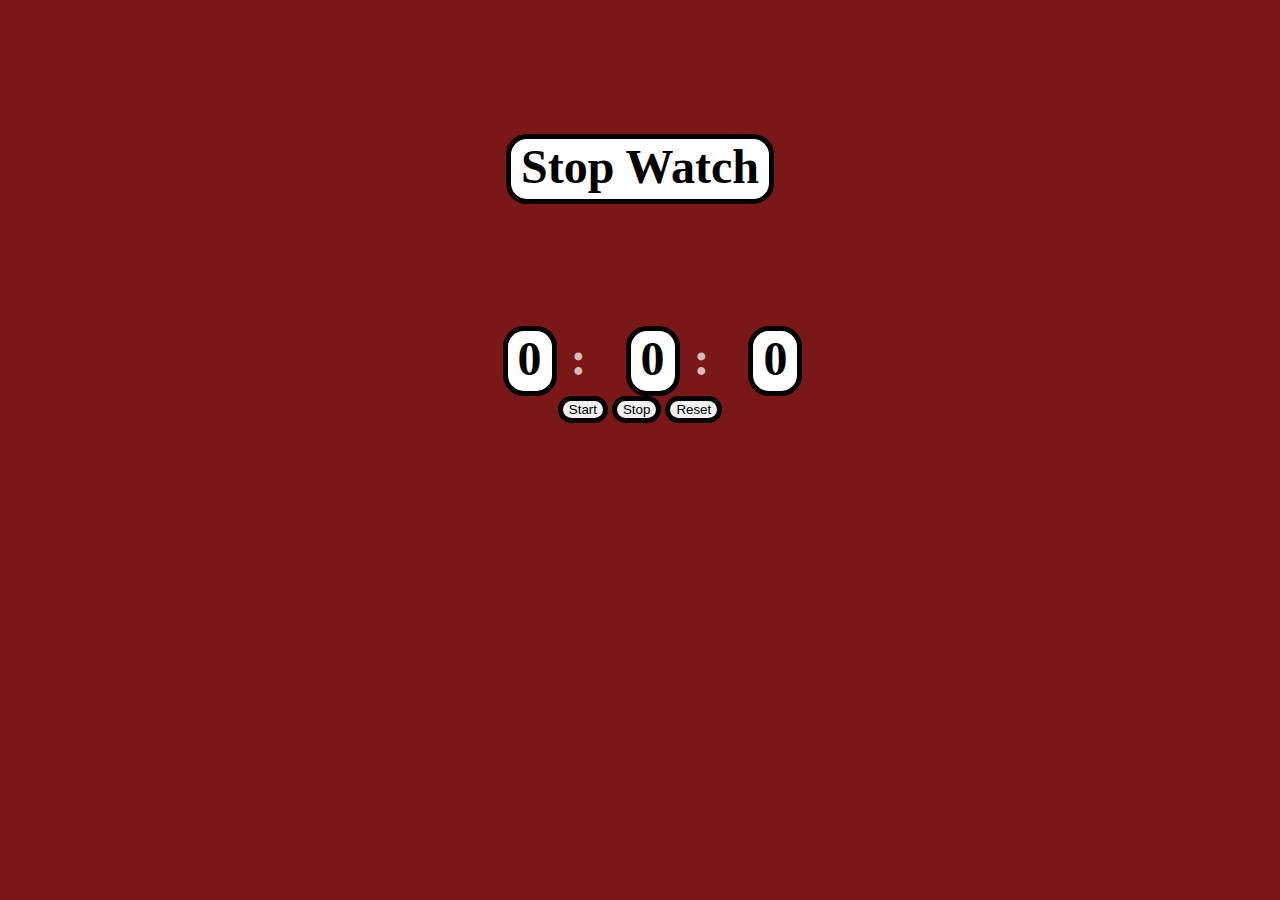
<file: Stopwatch/index.html>
<!DOCTYPE html>
<html lang="en">
<head>
    <meta charset="UTF-8">
    <meta name="viewport" content="width=device-width, initial-scale=1.0">
    <title>Stopwatch</title>
    <link rel="stylesheet" href="https://stackpath.bootstrapcdn.com/bootstrap/4.5.0/css/bootstrap.min.css" integrity="sha384-9aIt2nRpC12Uk9gS9baDl411NQApFmC26EwAOH8WgZl5MYYxFfc+NcPb1dKGj7Sk" crossorigin="anonymous">
    <link rel="stylesheet" href="style.css">
</head>
<body>
<div>
    <div>
        <h1 class="text-center">Stop Watch</h1>
    </div>
    <div class="text-center">
        <h1 class="stop" id="min">0</h1>
        <h1 class="none">:</h1>
        <h1 class="stop" id="sec">0</h1>
        <h1 class="none">:</h1>
        <h1 class="stop" id="ms">0</h1>
    </div>
    <div>
        <button type="button" id="btn" class="btn btn-light mt-5 ml-3 btn-lg" onclick="start()">Start</button>
        <button type="button" class="btn btn-light mt-5 ml-3 btn-lg" onclick="stop()">Stop</button>
        <button type="button" class="btn btn-light mt-5 ml-3 btn-lg" onclick="reset()">Reset</button>
    </div>
</div>


    <script src="https://code.jquery.com/jquery-3.5.1.slim.min.js" integrity="sha384-DfXdz2htPH0lsSSs5nCTpuj/zy4C+OGpamoFVy38MVBnE+IbbVYUew+OrCXaRkfj" crossorigin="anonymous"></script>
<script src="https://cdn.jsdelivr.net/npm/popper.js@1.16.0/dist/umd/popper.min.js" integrity="sha384-Q6E9RHvbIyZFJoft+2mJbHaEWldlvI9IOYy5n3zV9zzTtmI3UksdQRVvoxMfooAo" crossorigin="anonymous"></script>
<script src="https://stackpath.bootstrapcdn.com/bootstrap/4.5.0/js/bootstrap.min.js" integrity="sha384-OgVRvuATP1z7JjHLkuOU7Xw704+h835Lr+6QL9UvYjZE3Ipu6Tp75j7Bh/kR0JKI" crossorigin="anonymous"></script>
    <script src="app.js"></script>
</body>
</html>
</file>
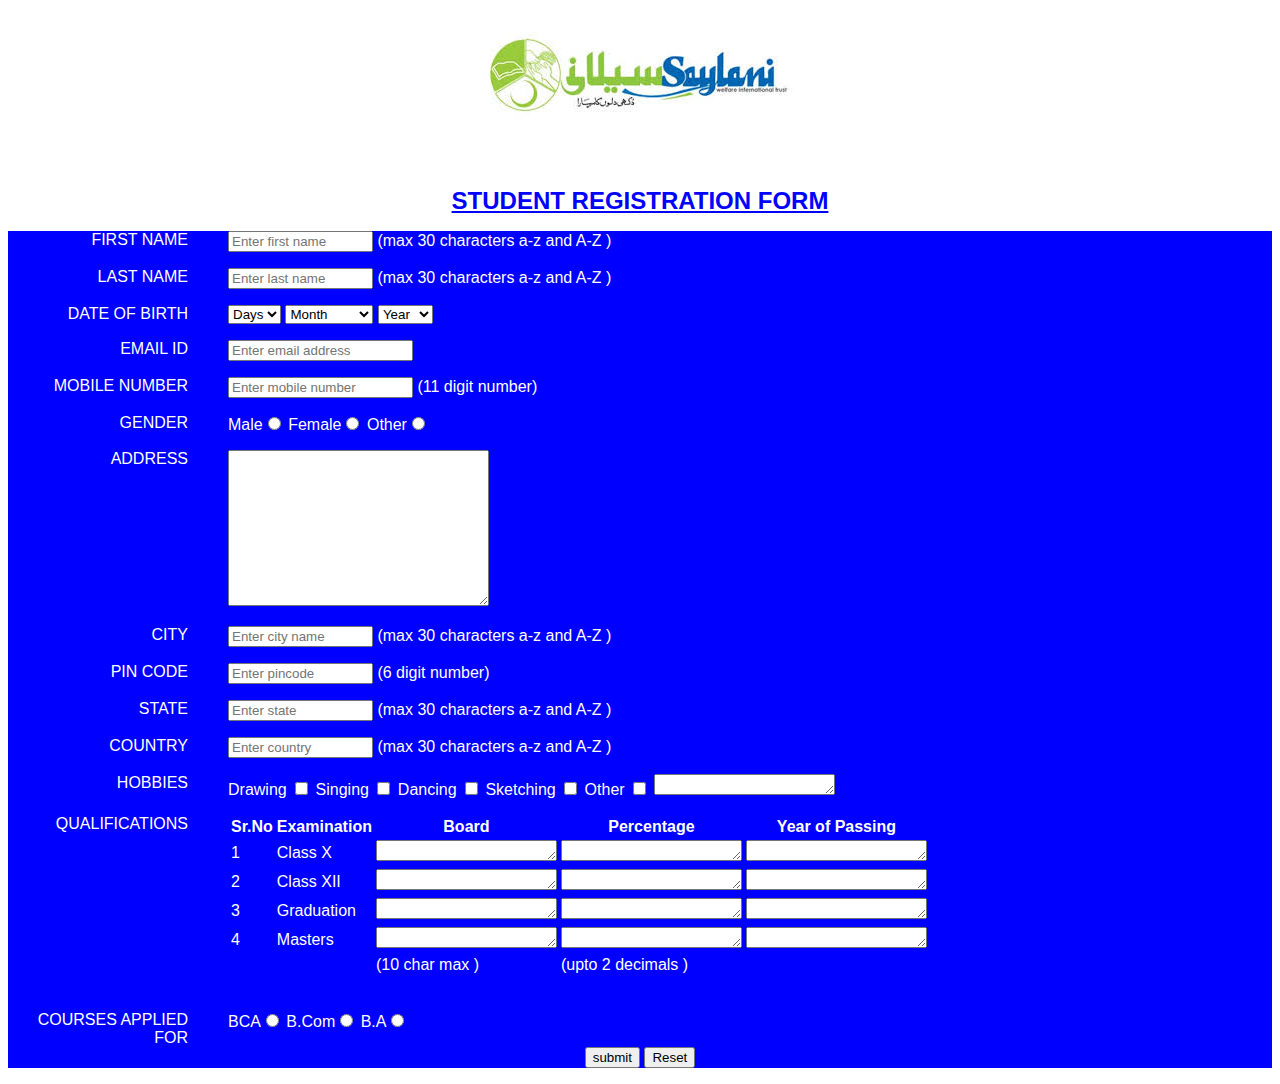
<file: form.html>
<!DOCTYPE html>
<html lang="en">

<head>
    <meta charset="UTF-8">
    <meta name="viewport" content="width=device-width, initial-scale=1.0">
    <title>Forms Assignment</title>
    <link rel="stylesheet" href="formstyle.css">
</head>

<body>
    <div class="top">
        <img src="[data-uri]" alt="saylani welfare logo png file">
        <h1>STUDENT REGISTRATION FORM</h1>
    </div>
    <div class="form">
        <form action="submit.html" method="get">
            <p>
                <label for="fname">FIRST NAME</label>
                <input type="text" id="fname" name="fname" size="15" maxlength="30" placeholder="Enter first name" required> 	
                &#40;max 30 characters a-z and A-Z	&#41;
                <br>
            </p>
            <p>
                <label for="lname">LAST NAME</label>
                <input type="text" id="lname" name="lname" size="15" maxlength="30"  placeholder="Enter last name" required>
                &#40;max 30 characters a-z and A-Z	&#41;
                <br>
            </p>
            <p>
                <label for="DOB">DATE OF BIRTH</label>
                <select name="days" required>
                    <option value="days">Days</option>
                    <option value="1">1</option>
                    <option value="2">2</option>
                    <option value="3">3</option>
                    <option value="4">4</option>
                    <option value="5">5</option>
                    <option value="6">6</option>
                    <option value="7">7</option>
                    <option value="8">8</option>
                    <option value="9">9</option>
                    <option value="10">10</option>
                    <option value="11">11</option>
                    <option value="12">12</option>
                    <option value="13">13</option>
                    <option value="14">14</option>
                    <option value="15">15</option>
                    <option value="16">16</option>
                    <option value="17">17</option>
                    <option value="18">18</option>
                    <option value="19">19</option>
                    <option value="20">20</option>
                    <option value="21">21</option>
                    <option value="22">22</option>
                    <option value="23">23</option>
                    <option value="24">24</option>
                    <option value="25">25</option>
                    <option value="26">26</option>
                    <option value="27">27</option>
                    <option value="28">28</option>
                    <option value="29">29</option>
                    <option value="30">30</option>
                    <option value="31">31</option>
                </select>
                <select name="months" required>
                    <option value="months">Month</option>
                    <option value="January">January</option>
                    <option value="February">February</option>
                    <option value="March">March</option>
                    <option value="April">April</option>
                    <option value="May">May</option>
                    <option value="June">June</option>
                    <option value="July">July</option>
                    <option value="August">August</option>
                    <option value="September">September</option>
                    <option value="October">October</option>
                    <option value="November">November</option>
                    <option value="December">December</option>
                </select>
                <select name="year" required>
                    <option value="year">Year</option>
                    <option value="2020">2020</option>
                    <option value="2019">2019</option>
                    <option value="2018">2018</option>
                    <option value="2017">2017</option>
                    <option value="2016">2016</option>
                    <option value="2015">2015</option>
                    <option value="2014">2014</option>
                    <option value="2013">2013</option>
                    <option value="2012">2012</option>
                    <option value="2011">2011</option>
                    <option value="2010">2010</option>
                    <option value="2009">2009</option>
                    <option value="2008">2008</option>
                    <option value="2007">2007</option>
                    <option value="2006">2006</option>
                    <option value="2005">2005</option>
                    <option value="2004">2004</option>
                    <option value="2003">2003</option>
                    <option value="2002">2002</option>
                    <option value="2001">2001</option>
                    <option value="2000">2000</option>
                    <option value="1999">1999</option>
                    <option value="1998">1998</option>
                    <option value="1997">1997</option>
                    <option value="1996">1996</option>
                    <option value="1995">1995</option>
                    <option value="1994">1994</option>
                    <option value="1993">1993</option>
                    <option value="1992">1992</option>
                    <option value="1991">1991</option>
                    <option value="1990">1990</option>
                    <option value="Older">Older</option>
                </select>
                <br>
            </p>
            <p>
                <label for="email">EMAIL ID</label>
                <input type="email" id="email" name="email"  placeholder="Enter email address" required>
                <br>
            </p>
            <p>
                <label for="Mobile">MOBILE NUMBER</label>
                <input type="number" id="Mobile" name="mobile" size="15" maxlength="11"  placeholder="Enter mobile number" required>
                &#40;11 digit number&#41;
                <br>
            </p>
            <p>
                <label for="gender">GENDER</label>
                Male<input type="radio" name="gender" value="male">
                Female<input type="radio" name="gender" value="female">
                Other<input type="radio" name="gender" value="other">
                <br>
            </p>
            <p>
                <label for="address">ADDRESS</label>
                <textarea name="message" cols="30" rows="10" required></textarea>
                <br>
            </p>
            <p>
                <label for="city">CITY</label>
                <input type="text" id="city" name="city" size="15" maxlength="30" placeholder="Enter city name" required> 	
                &#40;max 30 characters a-z and A-Z	&#41;
                <br>
            </p>
            <p>
                <label for="pin">PIN CODE</label>
                <input type="password" id="pin" name="pin" size="15" maxlength="06" placeholder="Enter pincode" required>
                &#40;6 digit number&#41;
                <br>
            </p>
            <p>
                <label for="state">STATE</label>
                <input type="text" id="state" name="state" size="15" maxlength="30" placeholder="Enter state" required> 	
                &#40;max 30 characters a-z and A-Z	&#41;
                <br>
            </p>
            <p>
                <label for="country">COUNTRY</label>
                <input type="text" id="country" name="country" size="15" maxlength="30" placeholder="Enter country" required> 	
                &#40;max 30 characters a-z and A-Z	&#41;
                <br>
            </p>
            <p>
                <label for="hobbies">HOBBIES</label>
                Drawing <input type="checkbox" name="drawing" />
                Singing <input type="checkbox" name="singing" /> 
                Dancing <input type="checkbox" name="dancing" />
                Sketching <input type="checkbox" name="Sketching" /> 
                Other <input type="checkbox" name="anyother">
                <textarea name="comment"cols="20" rows="1"></textarea>
                <br>
            </p>
            <p>
                <label for="qualification">QUALIFICATIONS</label>
                <table>
                    <tr>
                        <th>Sr.No</th>
                        <th>Examination</th>
                        <th>Board</th>
                        <th>Percentage</th>
                        <th>Year of Passing</th>
                    </tr>
                    <tr>
                        <td>1</td>
                        <td>Class X</td>
                        <td><textarea name="matricboard" cols="20" rows="1"></textarea></td>
                        <td><textarea name="matricpercentage" cols="20" rows="1"></textarea></td>
                        <td><textarea name="matricyear" cols="20" rows="1"></textarea></td>
                    </tr>
                    <tr>
                        <td>2</td>
                        <td>Class XII</td>
                        <td><textarea name="interboard" cols="20" rows="1"></textarea></td>
                        <td><textarea name="interpercentage" cols="20" rows="1"></textarea></td>
                        <td><textarea name="interyear" cols="20" rows="1"></textarea></td>
                    </tr>
                    <tr>
                        <td>3</td>
                        <td>Graduation</td>
                        <td><textarea name="gradboard" cols="20" rows="1"></textarea></td>
                        <td><textarea name="gradpercentage" cols="20" rows="1"></textarea></td>
                        <td><textarea name="gradyear" cols="20" rows="1"></textarea></td>
                    </tr>
                    <tr>
                        <td>4</td>
                        <td>Masters</td>
                        <td><textarea name="masterboard" cols="20" rows="1"></textarea></td>
                        <td><textarea name="masterpercentage" cols="20" rows="1"></textarea></td>
                        <td><textarea name="masteryear" cols="20" rows="1"></textarea></td>
                    </tr>
                    <tr>
                        <td></td>
                        <td></td>
                        <td>&#40;10 char max	&#41;</td>
                        <td>&#40;upto 2 decimals	&#41;</td>
                        <td></td>
                    </tr>
                </table>
                <br>
            </p>
            <p>
                <label for="courses">COURSES APPLIED FOR</label>
                BCA<input type="radio" name="courses" value="BCA"">
                B.Com<input type="radio" name="courses" value="B.Com">
                B.A<input type="radio" name="courses" value="B.A">
                <br>
            </p>
            <p class="sub">
            <input type="submit" value="submit">
            <input type="reset">
        </p>
            

        </form>
    </div>


</body>

</html>
</file>
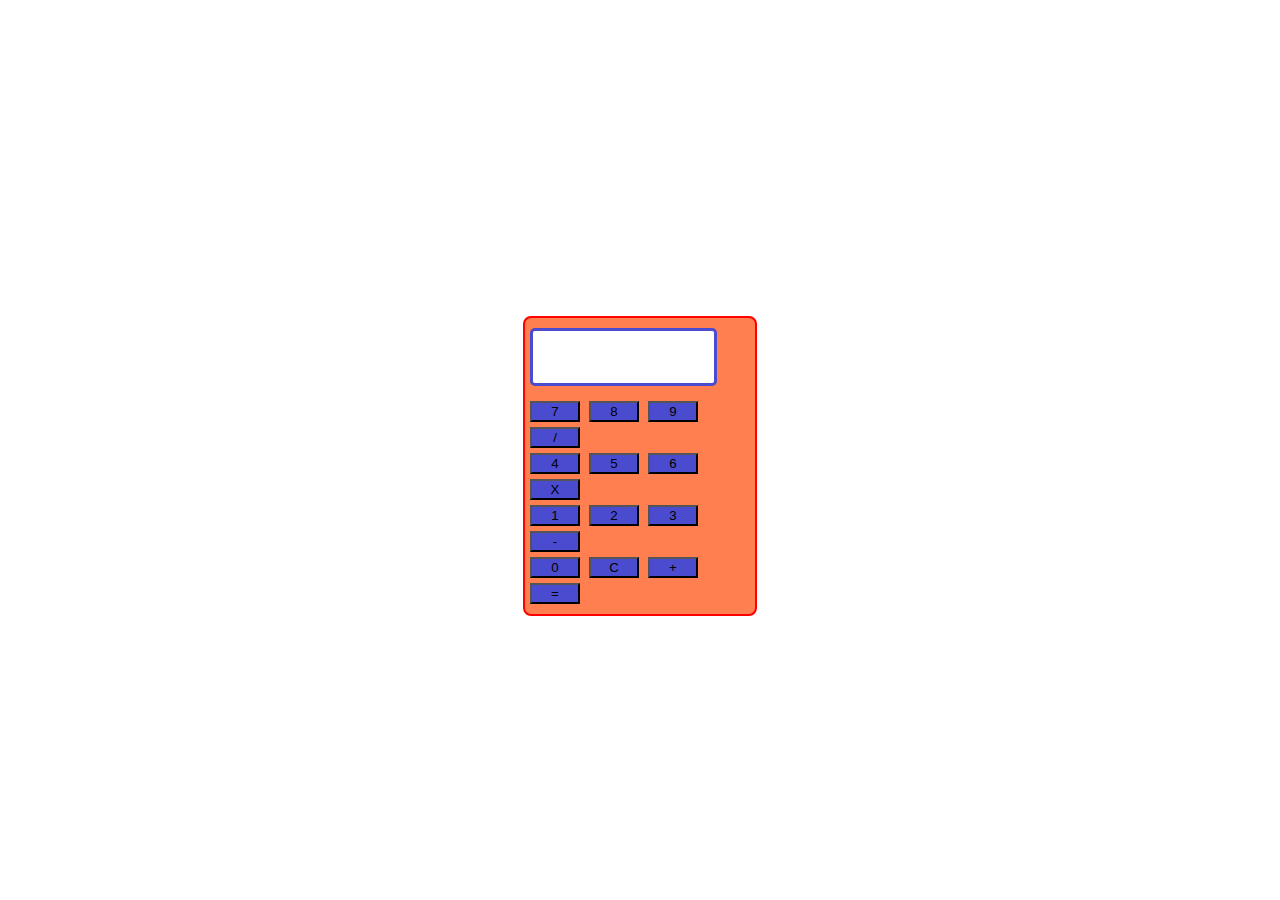
<file: Calculator/calc.html>
<!DOCTYPE html>
<html lang="en">
<head>
    <meta charset="UTF-8">
    <meta name="viewport" content="width=device-width, initial-scale=1.0">
    <title>Calculator</title>
    <link rel="stylesheet" href="calc.css">
    <link rel="stylesheet" href="https://stackpath.bootstrapcdn.com/bootstrap/4.5.0/css/bootstrap.min.css" integrity="sha384-9aIt2nRpC12Uk9gS9baDl411NQApFmC26EwAOH8WgZl5MYYxFfc+NcPb1dKGj7Sk" crossorigin="anonymous">
</head>
<body>
    <div id="calcbody" >
        <div>
            <input id="result" class="calculate" type="text">
        </div>
        <div class="btn-toolbar" role="toolbar" aria-label="Toolbar with button groups">
            <div class="btn-group mr-2" role="group" aria-label="First group">
              <button type="button" class="btn btn-secondary" onclick="obtainNumber('7')">7</button>
              <button type="button" class="btn btn-secondary" onclick="obtainNumber('8')">8</button>
              <button type="button" class="btn btn-secondary" onclick="obtainNumber('9')">9</button>
              <button type="button" class="btn btn-secondary" onclick="obtainNumber('/')">/</button>
            </div>
        </div>
        <div class="btn-toolbar" role="toolbar" aria-label="Toolbar with button groups">
            <div class="btn-group mr-2" role="group" aria-label="First group">
              <button type="button" class="btn btn-secondary" onclick="obtainNumber('4')">4</button>
              <button type="button" class="btn btn-secondary" onclick="obtainNumber('5')">5</button>
              <button type="button" class="btn btn-secondary" onclick="obtainNumber('6')">6</button>
              <button type="button" class="btn btn-secondary" onclick="obtainNumber('*')">X</button>
            </div>
        </div>
        <div class="btn-toolbar" role="toolbar" aria-label="Toolbar with button groups">
            <div class="btn-group mr-2" role="group" aria-label="First group">
              <button type="button" class="btn btn-secondary" onclick="obtainNumber('1')">1</button>
              <button type="button" class="btn btn-secondary" onclick="obtainNumber('2')">2</button>
              <button type="button" class="btn btn-secondary" onclick="obtainNumber('3')">3</button>
              <button type="button" class="btn btn-secondary" onclick="obtainNumber('-')">-</button>
            </div>
        </div>
        <div class="btn-toolbar caclbottom" role="toolbar" aria-label="Toolbar with button groups">
            <div class="btn-group mr-2" role="group" aria-label="First group">
              <button type="button" class="btn btn-secondary" onclick="obtainNumber('0')">0</button>
              <button type="button" class="btn btn-secondary" onclick="resultClear()">C</button>
              <button type="button" class="btn btn-secondary" onclick="obtainNumber('+')">+</button>
              <button type="button" class="btn btn-secondary" onclick="resultCalculate()">=</button>
            </div>
        </div>
    </div>
    
</body>
<script src="app.js"></script>
<script src="https://code.jquery.com/jquery-3.5.1.slim.min.js" integrity="sha384-DfXdz2htPH0lsSSs5nCTpuj/zy4C+OGpamoFVy38MVBnE+IbbVYUew+OrCXaRkfj" crossorigin="anonymous"></script>
<script src="https://cdn.jsdelivr.net/npm/popper.js@1.16.0/dist/umd/popper.min.js" integrity="sha384-Q6E9RHvbIyZFJoft+2mJbHaEWldlvI9IOYy5n3zV9zzTtmI3UksdQRVvoxMfooAo" crossorigin="anonymous"></script>
<script src="https://stackpath.bootstrapcdn.com/bootstrap/4.5.0/js/bootstrap.min.js" integrity="sha384-OgVRvuATP1z7JjHLkuOU7Xw704+h835Lr+6QL9UvYjZE3Ipu6Tp75j7Bh/kR0JKI" crossorigin="anonymous"></script>
</html>
</file>
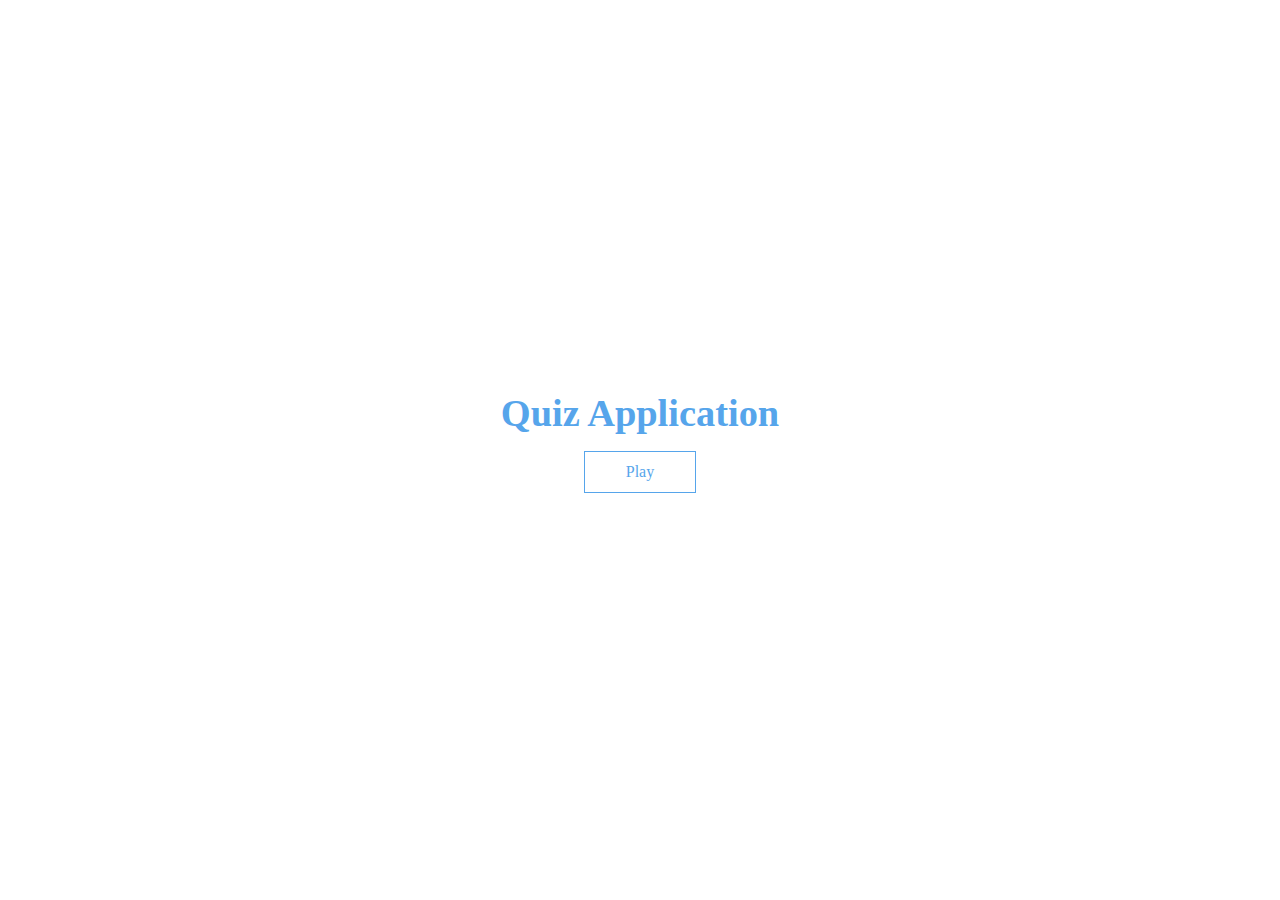
<file: quizApplication/quiz.html>
<!DOCTYPE html>
<html lang="en">
<head>
    <meta charset="UTF-8">
    <meta name="viewport" content="width=device-width, initial-scale=1.0">
    <title>Quiz Application</title>
    <link rel="stylesheet" href="./quiz.css">
</head>
<body onload="displayQuestion(0)">
    <div>
        <div id="home" class="container">
            <div class="flexing"></div>
            <h1>Quiz Application</h1>
            <button class="btn" onclick="play()">Play</button>
        </div>
    </div>
    
    <div id="game" class="play fadeOut">
       <div id="game2">
           <h2>Quiz</h2>
           <h2 id="question">This is question 1</h2>
              <div class="choice-container">
                 <p class="choice-prefix">A</p>
                 <p class="choice-text" id="Choice0" data-number="1" onclick="classActive(this)">Choice 1</p> 
               </div>
             <div class="choice-container">
                <p class="choice-prefix">B</p>
                <p class="choice-text" id="Choice0" data-number="2" onclick="classActive(this)">Choice 1</p> 
             </div>
            <div class="choice-container">
                 <p class="choice-prefix">C</p>
                 <p class="choice-text" id="Choice0" data-number="3" onclick="classActive(this)">Choice 1</p> 
           </div>
           <div class="choice-container">
                 <p class="choice-prefix">D</p>
                 <p class="choice-text" id="Choice0" data-number="4" onclick="classActive(this)">Choice 4</p> 
           </div>
           <div>
               <button class="btn btn2" id="next" onclick="nextQues()">NEXT</button>
           </div>
       </div> 
    </div>

    <div id="result" class="fadeOut play2">
        <h1 id="gaming">Your Total Score is</h1>
        <div>
            <button class="btn btn2" id="playAgain" onclick="playAgain()">Play Again</button>
        </div>
    </div>


    <script src="./quiz.js"></script>
</body>
</html>
</file>
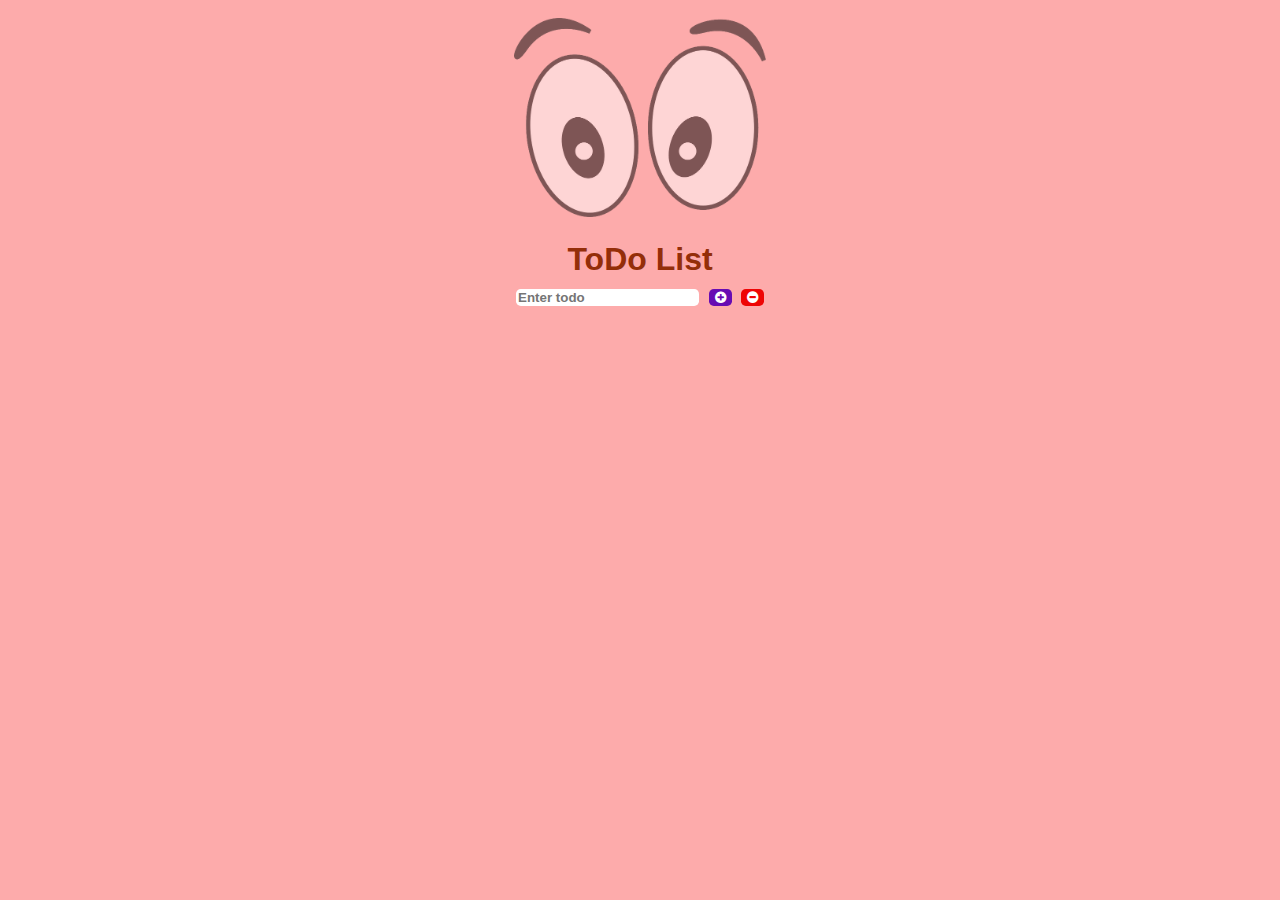
<file: todo-app/todo.html>
<!DOCTYPE html>
<html lang="en">
<head>
    <meta charset="UTF-8">
    <meta name="viewport" content="width=device-width, initial-scale=1.0">
    <title>TO DO List</title>
    <link rel="stylesheet" href="https://cdnjs.cloudflare.com/ajax/libs/font-awesome/4.7.0/css/font-awesome.min.css">
    <link rel="stylesheet" href="https://stackpath.bootstrapcdn.com/bootstrap/4.5.0/css/bootstrap.min.css" integrity="sha384-9aIt2nRpC12Uk9gS9baDl411NQApFmC26EwAOH8WgZl5MYYxFfc+NcPb1dKGj7Sk" crossorigin="anonymous">
    <link rel="stylesheet" href="./todo.css">

</head>
<body>
    <div class="mecha">
        <img class="image" src="./eyes-312093_640.png" alt="todo">
        <h1 class="head">ToDo List</h1>
    </div>
   <form class="mecha">
       <input type="text" id="todo-item" class="todoInput" placeholder="Enter todo">
       <button class="todoAdd" id="todo-button" type="button" onclick="addTodo()"><i class="fa fa-plus-circle" aria-hidden="true"></i></button>
       <button class="todoDelete" id="todo-delete" type="button" onclick="deleteAll()"><i class="fa fa-minus-circle" aria-hidden="true"></i></button>
   </form>
   <div class="todoBody">
        <ul id="list" class="todoList"></ul>
   </div>
    



    <script src="https://code.jquery.com/jquery-3.5.1.slim.min.js" integrity="sha384-DfXdz2htPH0lsSSs5nCTpuj/zy4C+OGpamoFVy38MVBnE+IbbVYUew+OrCXaRkfj" crossorigin="anonymous"></script>
    <script src="https://cdn.jsdelivr.net/npm/popper.js@1.16.0/dist/umd/popper.min.js" integrity="sha384-Q6E9RHvbIyZFJoft+2mJbHaEWldlvI9IOYy5n3zV9zzTtmI3UksdQRVvoxMfooAo" crossorigin="anonymous"></script>
    <script src="https://stackpath.bootstrapcdn.com/bootstrap/4.5.0/js/bootstrap.min.js" integrity="sha384-OgVRvuATP1z7JjHLkuOU7Xw704+h835Lr+6QL9UvYjZE3Ipu6Tp75j7Bh/kR0JKI" crossorigin="anonymous"></script>
    <script src="./todo.js"></script>
</body>
</html>
</file>
<file: Stopwatch/style.css>
body {
    background-color: rgb(122, 23, 23);
    text-align: center;
    font-family: Cambria, Cochin, Georgia, Times, 'Times New Roman', serif;
}


h1 {
    margin-top: 10% !important;
    padding-right: 10px;
    padding-left: 10px;
    color: black;
    display: inline-block;
    background-color: white;
    font-size: 300%;
    border: 5px solid black;
    border-radius: 1.3rem;
    padding-bottom: 5px;
    margin-bottom: 0 !important;
}

.stop {
    margin-left: 25px;
    margin-top: 10px !important;
}

.none {
    border: none !important;
    background-color: rgb(122, 23, 23) !important;
    color: rgb(212, 189, 189);

}

.btn-light {
    border: 5px solid black;
    border-radius: 1.3rem;
}
</file>
<file: formstyle.css>
.top {
    text-align: center;
}

* {
    font-family: Arial, Helvetica, sans-serif;
}

h1{
   font-size: 24px; 
   text-decoration: underline;
   color: blue;
}

.form{
   background-color: blue;
   color: white;
}

.sub{
    background-color: blue;
    text-align: center;  
}

label {
    width:180px;
    clear:left;
    text-align:right;
    padding-right:40px;
} 

label {
    float:left;
}
</file>
<file: Calculator/calc.css>
.calculate {
    margin-left: 5px;
   margin-top: 10px;
   border: 3px solid rgb(75, 75, 207);
   height: 50px;
   border-radius: 0.3rem;
   margin-bottom: 10px !important;
}

.btn-secondary {
   background-color: rgb(75, 75, 207) !important;
   width: 50px !important;
   margin-top: 5px !important;
   margin-left: 5px !important;
}

#calcbody {
    border: 2px solid red ;
    width: 230px;
    margin: 0 auto;
    margin-top: 25%;
    margin-bottom: 20px;
    border-radius: 0.5rem;
    background-color: coral;
}

.caclbottom {
    margin-bottom: 10px !important;
}
</file>
<file: quizApplication/quiz.css>
* {
    box-sizing: border-box;
    font-family: Cambria, Cochin, Georgia, Times, 'Times New Roman', serif;
    margin: 0;
    padding: 0;
}

.container {
    width: 100vw;
    height: 100vh;
    display: flex;
    flex-direction: column;
    justify-content: center;
    align-items: center;
    max-width: 80rem;
    margin: 0 auto;
}


h1 {
    font-size: 2.4rem;
    color: #56a5eb;
}

.btn {
    margin-top: 1rem;
    font-size: 1rem;
    padding: 0.7rem 0;
    width: 7rem;
    text-align: center;
    border: 0.1rem solid #56a5eb;
    margin-bottom: 1rem;
    text-decoration: none;
    color: #56a5eb;
    background-color: white;
}

.btn:hover {
    cursor: pointer;
    box-shadow: 0 0.4rem 1.4rem 0 rgba(86, 185, 235, 0.5);
    transform: translateY(-0.1rem);
    transition: transform 150ms;
}


.choice-container {
    display: flex;
    margin-bottom: 0.5rem;
    width: 100%;
    font-size: 1.2rem;
    border: 0.1rem solid rgb(86, 165, 235, 0.25);
    background-color: white;
}

.choice-container:hover {
    cursor: pointer;
    box-shadow: 0 0.4rem 1.4rem 0 rgba(86, 185, 235, 0.5);
    transform: translateY(-0.1rem);
    transition: transform 150ms;
}

.choice-prefix {
padding: 1.5rem 2.5rem;
background-color: #56a5eb;
color: white;
}

.choice-text {
    padding: 1.5rem;
}

.play {
    position: absolute;
    top: 50%;
    left: 50%;
    transform: translate(-50%, -50%);
}

h2 {
    font-size: 1.3rem;
    margin-bottom: 0.8rem;
}

.play {
    width: 100vw;
    height: 100vh;
    display: flex;
    flex-direction: column;
    justify-content: center;
    align-items: center;
    max-width: 80rem;
    margin: 0 auto;
}

.fadeIn {
    opacity: 1;
    pointer-events: all;
}

.fadeOut {
    opacity: 0;
    pointer-events: none;
}

.active {
    display: flex;
    margin-bottom: 0.5rem;
    width: 100%;
    font-size: 1.2rem;
    background-color: blue;
}

.play2 {
    width: 100vw;
    height: 100vh;
    display: flex;
    flex-direction: column;
    justify-content: center;
    align-items: center;
    max-width: 80rem;
    margin: 0 auto;
    position: absolute;
    top: 50%;
    left: 50%;
    transform: translate(-50%, -50%);
}
</file>
<file: todo-app/todo.css>
body {
    background-color: rgb(253, 171, 171);
    color: white;
    box-sizing: border-box;
    font-family: -apple-system, BlinkMacSystemFont, 'Segoe UI', Roboto, Oxygen, Ubuntu, Cantarell, 'Open Sans', 'Helvetica Neue', sans-serif !important;    
}

.mecha {
    text-align: center !important;
}

.head {
     margin-top: 20px !important;
     margin-bottom: 10px !important;
     color: rgb(148, 46, 9);
}

input {
    color: rgb(148, 46, 9);
    font-weight: bold;
    background-color: white;
    border: none;
    border-radius: 0.3rem;
}

.todoAdd {
    border-radius: 0.3rem;
    background-color: rgb(103, 11, 179);
    color: white;
    margin-left: 5px;
    border: none;
}

.todoDelete {
    border-radius: 0.3rem;
    background-color: rgb(238, 5, 5);
    color: white;
    margin-left: 5px;
    border: none;
}

.todoAdd:hover, .todoDelete:hover {
    background-color: palevioletred;
}

.todoList {
    font-weight: bold;
    list-style-type: none;
}

.todoBody {
    min-width: 30% !important;
    max-width: 70%;
    justify-content: center !important;
    justify-content: center;
    text-align: center;
}

.todoDiv {
    margin: 0.5rem;
    color: black;
    font-size: 1.5rem;
    display: flex;
    justify-content: space-between;
}

.todoDiv li{
    flex: 1;
}

.trash-btn, .completed-btn {
    background-color: rgb(90, 58, 100);
    border: none;
    color: white;
    cursor: pointer;
    font-size: 1.3rem;
    margin-left: 10px;
    margin-right: 10px;
    border-radius: 0.3rem;
}

.trash-btn:hover, .completed-btn:hover {
    background-color: palevioletred;
}

.completed-btn {
    background-color: rgb(231, 5, 99);
}

.checked {
    text-decoration: line-through;
    opacity: 0.5;
}

.image {
    margin-top: 10px;
    opacity: 0.5;
    width: 20%;
}
</file>
